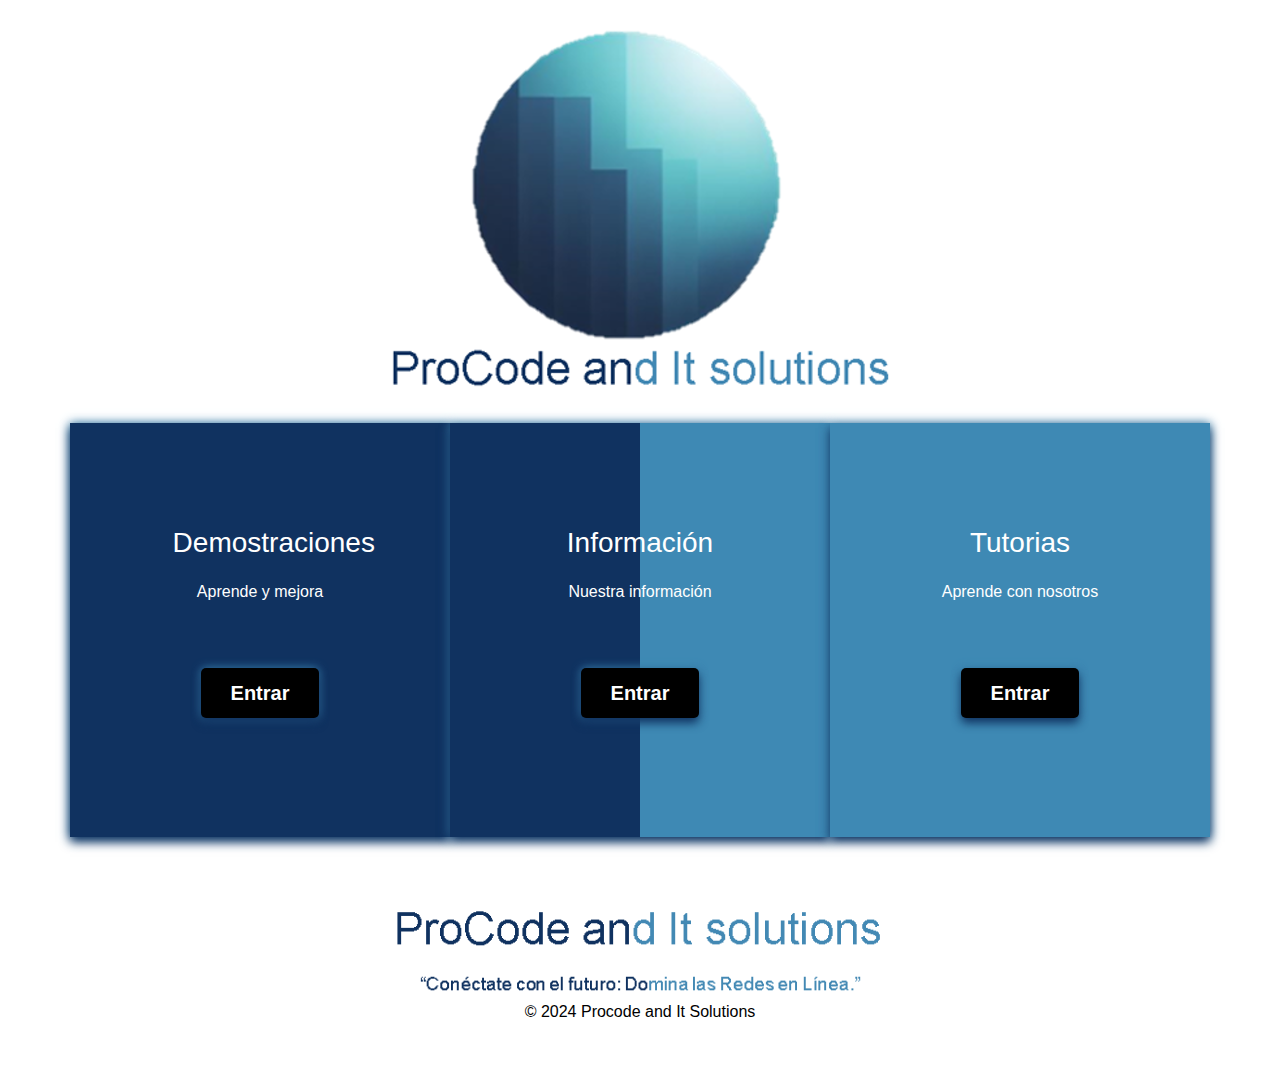
<file: index.html>
<!DOCTYPE html>
<html lang="es">

<head>

    <title> ProCode and It Solution </title>
    <meta charset="UTF-8">
    <meta name="viewport" content="width=device-width, initial-scale=1, shrink-to-fit=no">
    <link rel="stylesheet" href="https://stackpath.bootstrapcdn.com/bootstrap/4.5.2/css/bootstrap.min.css" integrity="sha384-JcKb8q3iqJ61gNV9KGb8thSsNjpSL0n8PARn9HuZOnIxN0hoP+VmmDGMN5t9UJ0Z" crossorigin="anonymous">
    <link rel="stylesheet" href="https://use.fontawesome.com/releases/v5.10.0/css/all.css" integrity="sha384-0c38nfCMzF8w8DBI+9nTWzApOpr1z0WuyswL4y6x/2ZTtmj/Ki5TedKeUcFusC/k" crossorigin="anonymous">
    <link rel="stylesheet" href="styleindex.css"/>
    <link href="icono.png" rel="icon">

</head>

<body>


<div class="container-fluid">

    <div class="row text-center p-4">
        <div class="col-md-12">
            <img src="logo-i.png" class="img-fluid">
        </div>
    </div>
</div>

<div class="container-fluid">

    <div class="container pt-2 pb-5">
        <div class="row">

            <div class="col-md-4 login-form-1">
                <div class="center"> 
                    <h3>Demostraciones</h3>
                    <p class="text-white">Aprende y mejora</p>
                </div>
                
                <div class="form-group text-center pt-5">
                    <button onclick="redirectToPage1()" class="btn">Entrar</button>
                </div>
            </div>

            <div class="col-md-4 login-form-3">
                <div class="center">
                <h3>Información</h3>
                <p class="text-white">Nuestra información</p>
                </div>

                <div class="form-group text-center pt-5">
                    <button class="btn" onclick="redirectToIntermediatePage()">Entrar</button>
                </div>
                
            </div>

            <div class="col-md-4 login-form-2">
                <div class="center">
                <h3>Tutorias</h3>
                <p class="text-white">Aprende con nosotros</p>
                </div>
                <div class="form-group text-center pt-5">
                    <button class="btn" onclick="openCodeInput()">Entrar</button>
                </div>
                
            </div>
            </div>            
            </div>
        </div>
    </div>
</div>

<script>
    function redirectToPage1() {
        window.location.href = "Demostraciones.html";
    }
</script>

<script>
    function redirectToIntermediatePage() {
        window.location.href = "info.html";
    }
</script>

<script>
    function openCodeInput() {
        window.location.href = "Tutorias.html";
    }
</script>


<footer>
   
    <div class="text-center p-2"> 
        <a href="https://www.instagram.com/b_christopher_u/" target="_blank" style="text-decoration:none;color:black;">
            <img src="letras.png" alt="ProCode and IT Solution" style="width: 500px;">
        </a>
    </div>
    <img src="slogan.png" alt="slogan" style="width: 450px;">
        <p>&copy; 2024 Procode and It Solutions</p>
    

</footer>

</body>
</html>
</file>
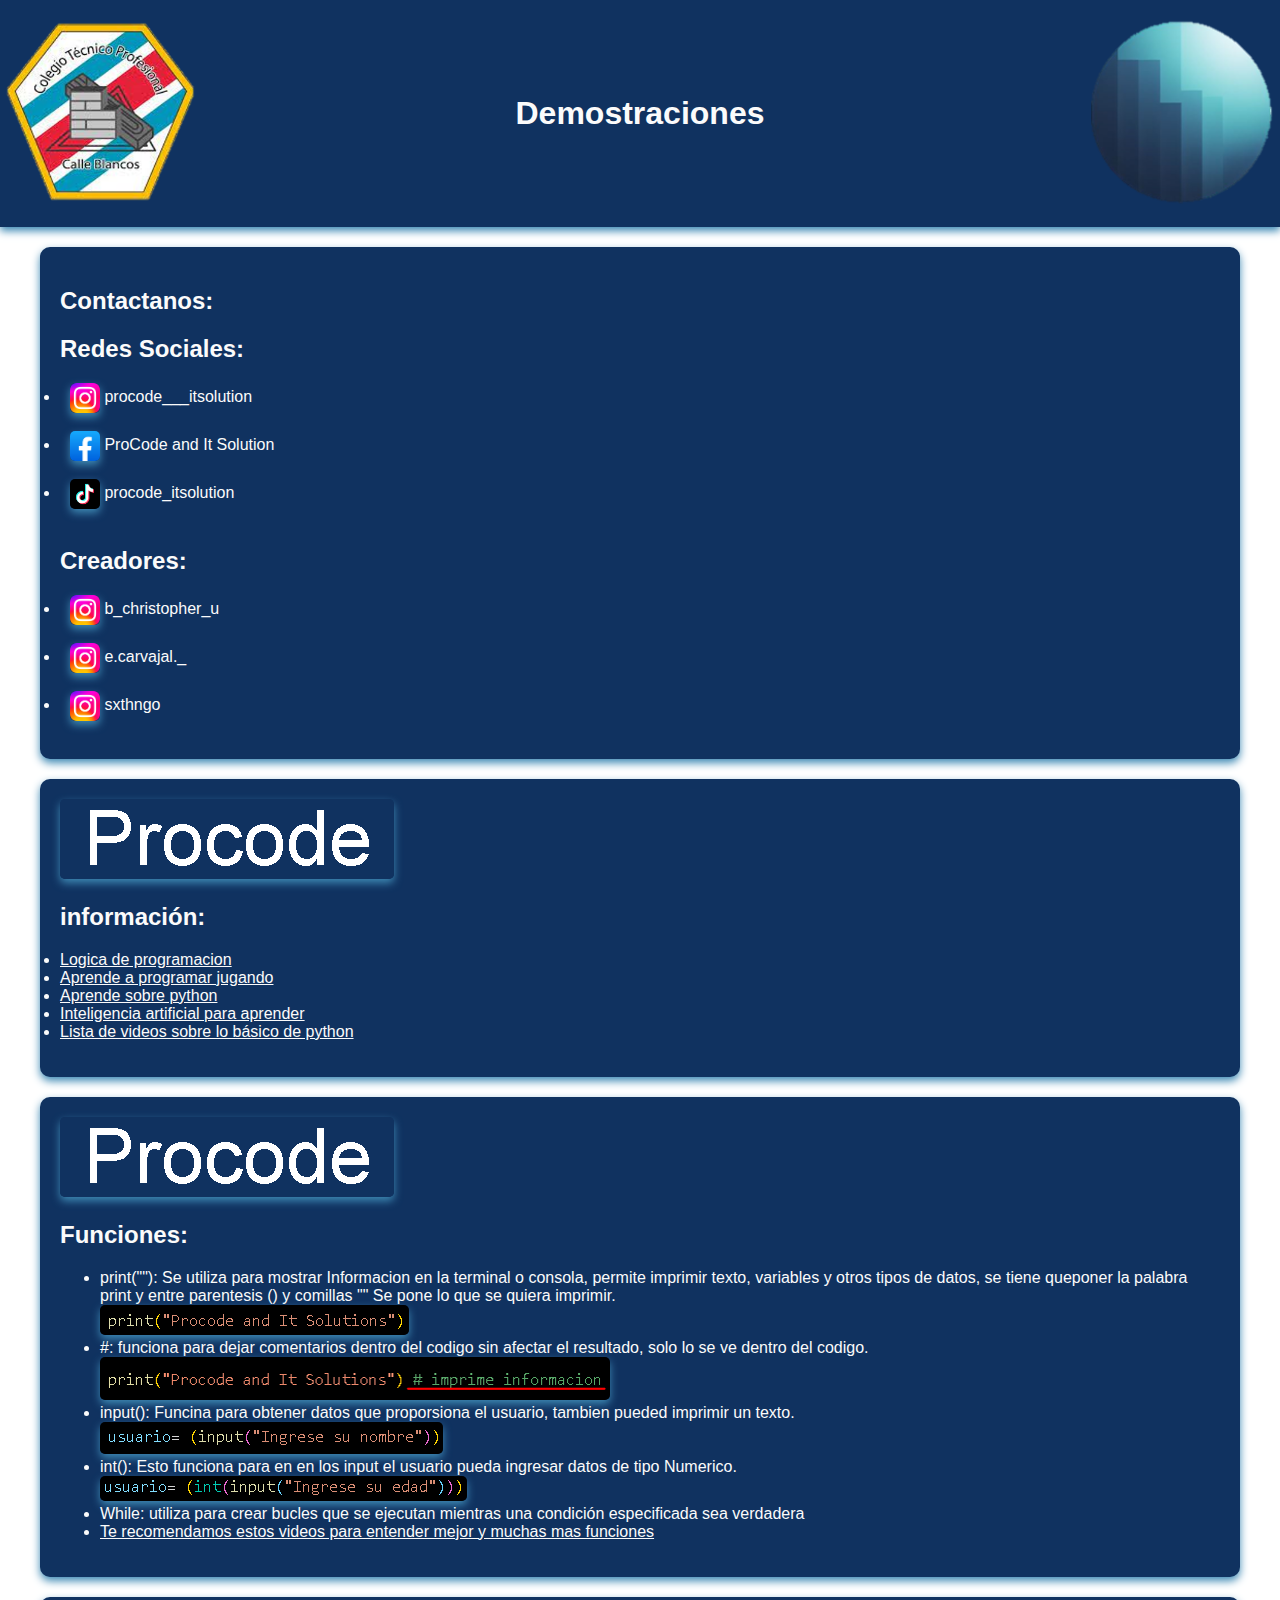
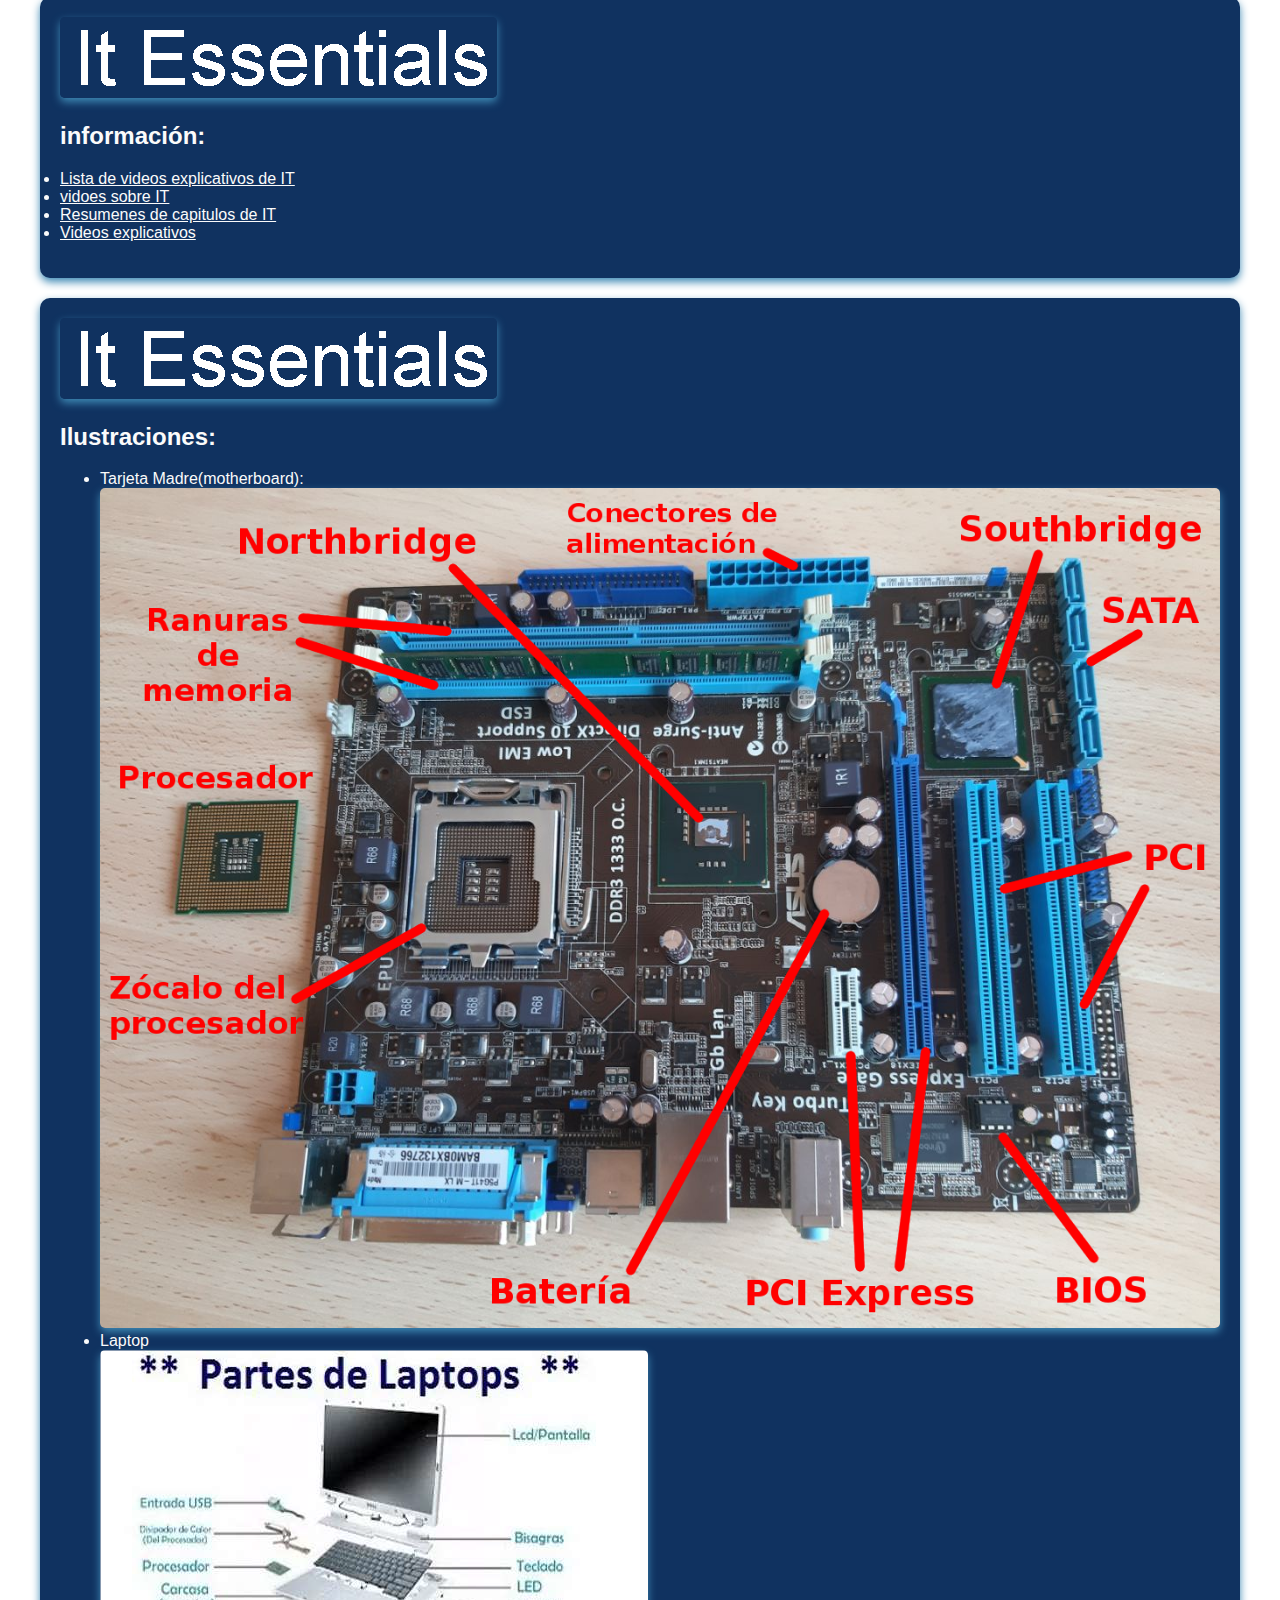
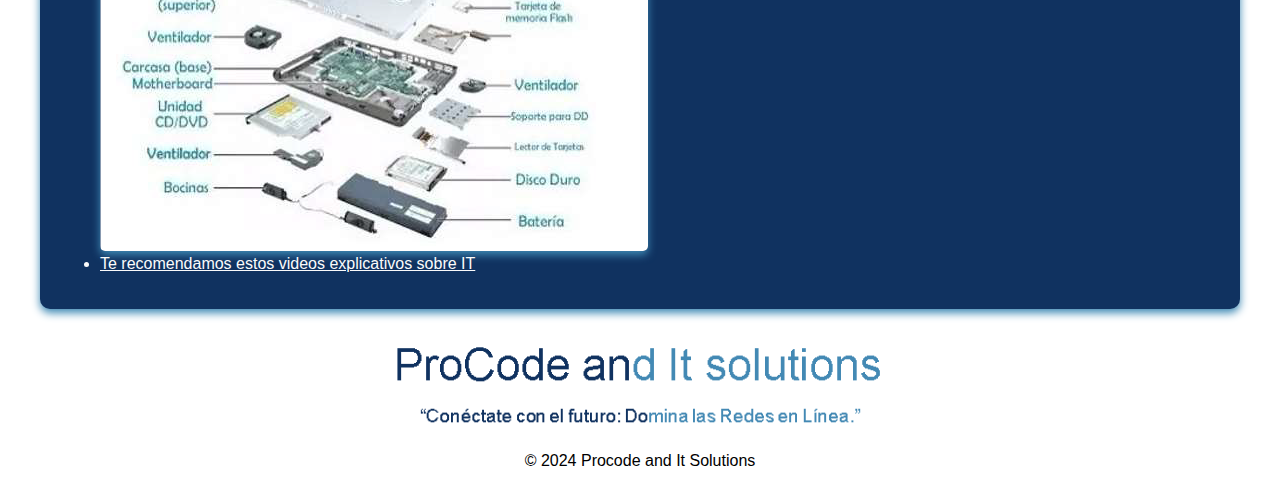
<file: Demostraciones.html>
<!DOCTYPE html>
<html lang="es">
<head>
    <meta charset="UTF-8">
    <meta name="viewport" content="width=device-width, initial-scale=1.0">
    <title> Demostraciones </title>
    <link rel="stylesheet" href="styleDemostraciones.css"/>
    <link href="icono-g.png" rel="icon">
    <link href="logo.png" rel="apple-touch-icon">

</head>
<body>
    <header>
        <img src="CTP.png" alt="Logo Izquierda" class="logo">
        <h1> Demostraciones </h1>
        <img src="icono-g.png" alt="Logo Derecha" class="logo">
    </header>
    <div class="container">
        <div class="section">
            <div class="social-links">
                <div class="text-box">
                    <h2>Contactanos:</h2>
                     <h2>Redes Sociales:</h2>
                        <li>  <a href="https://www.instagram.com/procode___itsolution/" target="_blank">
                                <img src="insta.png" alt="Instagram"> procode___itsolution</li>
                                </a>
                        <li>  <a href="https://www.facebook.com/profile.php?id=61560634140632&mibextid=ZbWKwL" target="_blank">
                                <img src="Facebook.png" alt="Facebook"> ProCode and It Solution</li>
                                </a>
                        <li>  <a href="https://www.tiktok.com/@procode_itsolution" target="_blank">
                                <img src="tiktok.png" alt="TikTok"> procode_itsolution</li>
                                </a>
        
            <h2></h2>
            <h2>Creadores:</h2>
            <li>    <a href="https://www.instagram.com/b_christopher_u/" target="_blank">
                    <img src="insta.png" alt="Instagram"> b_christopher_u</li>
            </a>
            <li>    <a href="https://www.instagram.com/e.carvajal._/" target="_blank">
                    <img src="insta.png" alt="Facebook"> e.carvajal._</li>
            </a>
            <li>    <a href="https://www.instagram.com/sxthngo/" target="_blank">
                    <img src="insta.png" alt="TikTok"> sxthngo</li>
            </a>
                </div>
            </div>
        </div>
    </div>

    <div class="container">
        <div class="section">
            <img src="letras-ProCode.png" alt="Imagen 1">
            <div class="text-box">
                <h2>información: </h2>
                <p>
                    <li> <a href="https://www.hackerrank.com"> Logica de programacion </a>
                    <li> <a href="https://www.codingame.com/start/"> Aprende a programar jugando </a>
                    <li> <a href="https://es.python.org/aprende-python/"> Aprende sobre python </a>
                    <li> <a href="https://www.blackbox.ai/"> Inteligencia artificial para aprender </a>    
                    <li> <a href="https://youtube.com/playlist?list=PLyvsggKtwbLW1j0d5yaCkRF9Axpdlhsxz&si=PimFy2f-oBjXeBGS"> Lista de videos sobre lo básico de python </a>
                </p>
            </div>
        </div>
        
        <div class="section">
            <img src="letras-ProCode.png" alt="Imagen 1">
            <div class="text-box">
                <h2> Funciones:</h2>
                <ul>
                    <li>print(""): Se utiliza para mostrar Informacion en la terminal o consola, permite imprimir texto, variables y otros tipos de datos, se tiene queponer la palabra print y entre parentesis () y comillas "" Se pone lo que se quiera imprimir.  </li>
                    <img src="Print.png" alt="Imagen">
                    <li>#: funciona para dejar comentarios dentro del codigo sin afectar el resultado, solo lo se ve dentro del codigo.</li>
                    <img src="Print2.png" alt="ImagenA">
                    <li>input(): Funcina para obtener datos que proporsiona el usuario, tambien pueded imprimir un texto.</li>
                    <img src="input.png" alt="ImagenA">
                    <li>int(): Esto funciona para en en los input el usuario pueda ingresar datos de tipo Numerico.</li>
                    <img src="int.png" alt="ImagenA">
                    <li>While: utiliza para crear bucles que se ejecutan mientras una condición especificada sea verdadera</li>
                    
                    <li> <a href="https://youtube.com/playlist?list=PLyvsggKtwbLW1j0d5yaCkRF9Axpdlhsxz&si=PimFy2f-oBjXeBGS"> Te recomendamos estos videos para entender mejor y muchas mas funciones  </a>
                </ul>
            </div>
        </div>

        <div class="section">
            <img src="letras-it.png" alt="Imagen 2">
            <div class="text-box">
                <h2> información: </h2>
                <p> 
                    <li> <a href="https://www.youtube.com/playlist?list=PLCoHHzT2tE1CorEzDSbPLFI_fJYqJaffS"> Lista de videos explicativos de IT </a> 
                    <li> <a href="https://youtube.com/playlist?list=PLJ3ylJlgw_iG_txQgJcHxztR-kQZmsUHC&si=6mHTi5plevJ3rKFC"> vidoes sobre IT </a>
                    <li> <a href="https://maria-ies.blogspot.com/2015/03/resumen-capitulo-1-it-essentials.html"> Resumenes de capitulos de IT</a>
                    <li> <a href="https://www.youtube.com/playlist?list=PL47qsLbn24vunZjZJX6OOKLBzMAoX90OB"> Videos explicativos </a>        
                    
                </p>
            </div>
        </div>
        <div class="section">
            <img src="letras-it.png" alt="Imagen 1">
            <div class="text-box">
                <h2> Ilustraciones:</h2>
                <ul>
                    <li> Tarjeta Madre(motherboard):</li>
                    <img src="Partes-Tarjeta.png" alt="Imagen">
                    <li> Laptop</li>
                    <img src="Partes-Laptos.png" alt="ImagenA">  
                    <li> <a href="https://www.youtube.com/playlist?list=PL47qsLbn24vunZjZJX6OOKLBzMAoX90OB"> Te recomendamos estos videos explicativos sobre IT  </a>
                </ul>
            </div>
        </div>

        
    </div>

  

<footer>
 
 <div class="text-center p-2"> 
    <a href="https://www.instagram.com/b_christopher_u/" target="_blank" style="text-decoration:none;color:black;">
        <img src="letras.png" alt="ProCode and IT Solution" style="width: 500px;">
    </a>
 </div>
<img src="slogan.png" alt="slogan" style="width: 450px;">
    <p>&copy; 2024 Procode and It Solutions</p>

</footer>
</body>
</html>
</file>
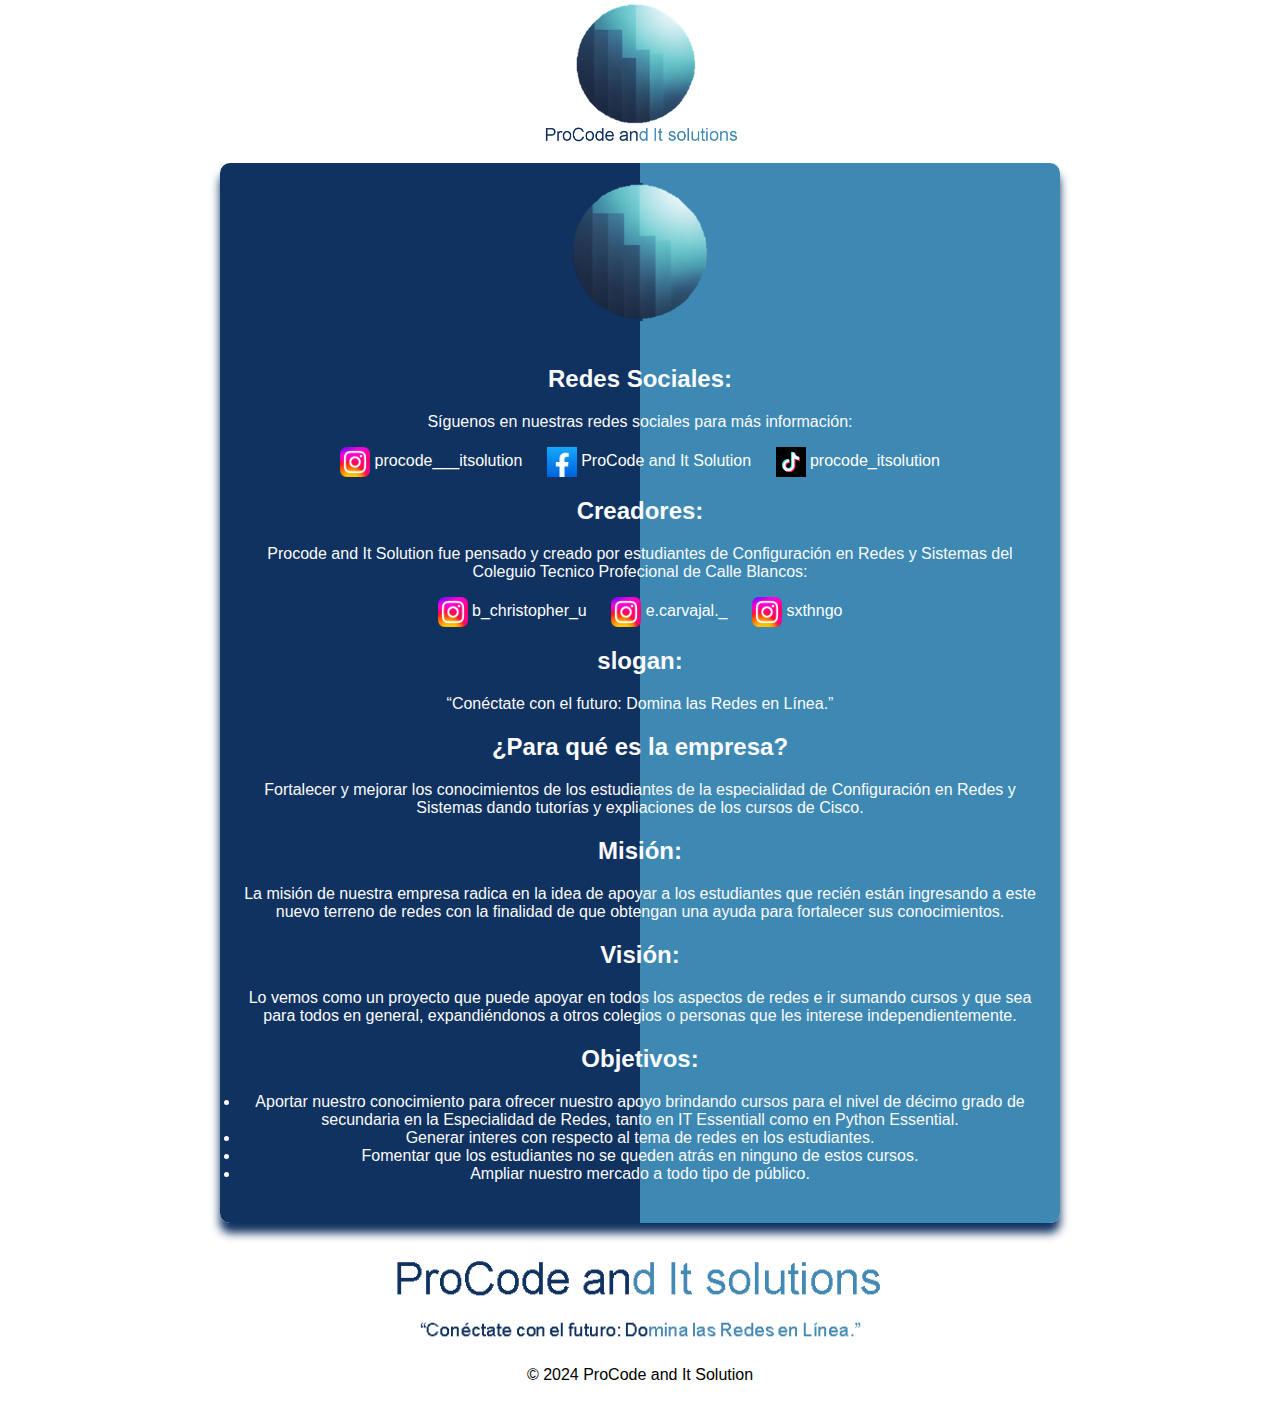
<file: info.html>
<!DOCTYPE html>
<html lang="es">
<head>
    <meta charset="UTF-8">
    <meta name="viewport" content="width=device-width, initial-scale=1.0">
    <title>Informacion</title>
    <link rel="stylesheet" href="styleinfo.css"/>
    <link href="icono.png" rel="icon">
</head>

<body>

    <div class="header-image">
        <img src="Logo.png" alt="Imagen Encabezado">
    </div>
    <div class="container">
        <img src="icono.png" alt="Logo de la Empresa" class="logo">
        
        <div class="social-links">

            <h2>Redes Sociales:</h2>
            <p>Síguenos en nuestras redes sociales para más información:</p>
                <a href="https://www.instagram.com/procode___itsolution/" target="_blank">
                    <img src="insta.png" alt="Instagram"> procode___itsolution
                </a>
                <a href="https://www.facebook.com/profile.php?id=61560634140632&mibextid=ZbWKwL" target="_blank">
                    <img src="Facebook.png" alt="Facebook"> ProCode and It Solution
                </a>
                <a href="https://www.tiktok.com/@procode_itsolution" target="_blank">
                    <img src="tiktok.png" alt="TikTok"> procode_itsolution
                </a>
        
            <h2>Creadores:</h2>
            <p>Procode and It Solution fue pensado y creado por estudiantes de Configuración en Redes y Sistemas del Coleguio Tecnico Profecional de Calle Blancos:</p>
                <a href="https://www.instagram.com/b_christopher_u/" target="_blank">
                    <img src="insta.png" alt="Instagram"> b_christopher_u
                </a>
                <a href="https://www.instagram.com/e.carvajal._/" target="_blank">
                    <img src="insta.png" alt="Facebook"> e.carvajal._
                </a>
                <a href="https://www.instagram.com/sxthngo/" target="_blank">
                    <img src="insta.png" alt="TikTok"> sxthngo
                </a>

        </div>

        <div class="section">

            <div class="section">
                <h2>slogan:</h2>
                <p>“Conéctate con el futuro: Domina las Redes en Línea.”</p>
            </div>

            <div class="section">
                <h2>¿Para qué es la empresa?</h2>
                <p>Fortalecer y mejorar los conocimientos de los estudiantes de la especialidad de Configuración en Redes y Sistemas dando tutorías y expliaciones de los cursos de Cisco.</p>
            </div>

            
            <h2>Misión:</h2>
            <p>La misión de nuestra empresa radica en la idea de apoyar a los estudiantes que recién están ingresando a este nuevo terreno de redes con la finalidad de que obtengan una ayuda para fortalecer sus conocimientos.</p>
        </div>

        <div class="section">
            <h2>Visión:</h2>
            <p>Lo vemos como un proyecto que puede apoyar en todos los aspectos de redes e ir sumando cursos y que sea para todos en general, expandiéndonos a otros colegios o personas que les interese independientemente.

            </p>
        </div>

        <div class="section">
            <h2>Objetivos:</h2>
            <li>Aportar nuestro conocimiento para ofrecer nuestro apoyo brindando cursos para el nivel de décimo grado de secundaria en la Especialidad de Redes, tanto en IT Essentiall como en Python Essential. </li>
            <li>Generar interes con respecto al tema de redes en los estudiantes. </li>
            <li>Fomentar que los estudiantes no se queden atrás en ninguno de estos cursos.</li>
            <li>Ampliar nuestro mercado a todo tipo de público.</li>

        </div>

    </div>
    

<footer>
   
        <div class="text-center p-2"> 
            <a href="https://www.instagram.com/b_christopher_u/" target="_blank" style="text-decoration:none;color:black;">
                <img src="letras.png" alt="ProCode and IT Solution" style="width: 500px;">
            </a>
        </div>
        <img src="slogan.png" alt="slogan" style="width: 450px;">
            <p>&copy; 2024 ProCode and It Solution </p>
        

</footer>
</body>
</html>
</file>
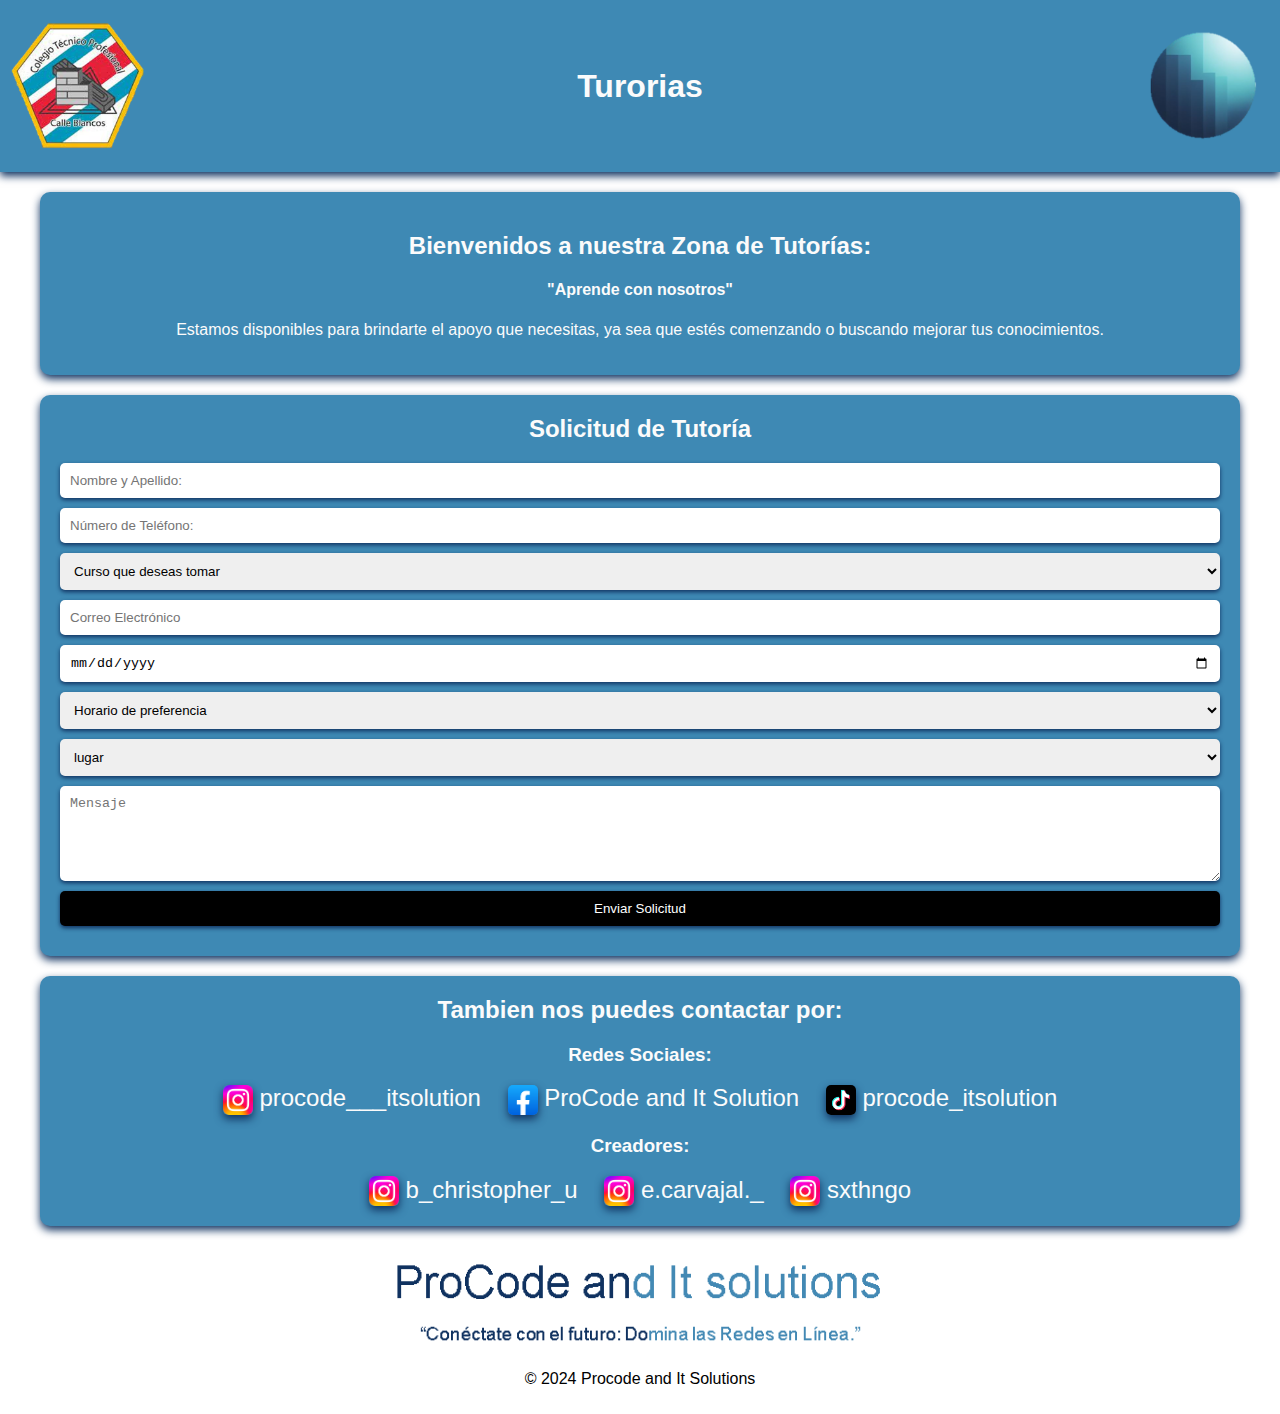
<file: Tutorias.html>
<!DOCTYPE html>
<html lang="es">
<head>
    <meta charset="UTF-8">
    <meta name="viewport" content="width=device-width, initial-scale=1.0">
    <title>Tutorías</title>
    <link rel="stylesheet" href="styleTutorias.css"/>
    <link href="icono-p.png" rel="icon">
    <link href="logo.png" rel="apple-touch-icon">

</head>

<body>
    <header>
        <img src="CTP-p.png" alt="Logo Izquierda" class="logo">
        <h1> Turorias</h1>
        <img src="icono-p.png" alt="Logo Derecha" class="logo">
    </header>

    <div class="container">
        <div class="description">
            <h2>Bienvenidos a nuestra Zona de Tutorías:</h2>
            <h4>"Aprende con nosotros"</h4>
            <p>Estamos disponibles para brindarte el apoyo que necesitas, ya sea que estés comenzando o buscando mejorar tus conocimientos.</p>
        </div>

        <div class="section contact-section">
            <div class="center">
            <h2>Solicitud de Tutoría</h2>
            </div>

            <form action="mailto:procode.itsolution@gmail.com" method="post" enctype="text/plain">
                <input type="text" name="Nombre y Apellido" placeholder="Nombre y Apellido:" required>
                <input type="tel" name="telefono" placeholder="Número de Teléfono:" required>
                <select name="curso" required>
                    <option value="">Curso que deseas tomar</option>
                    <option value="python">Python</option>
                    <option value="it essentials">IT Essentials</option>
                    <option value="ambos">Ambos</option>
                </select>

                <input type="email" name="email" placeholder="Correo Electrónico" required>
                <input type="date" name="fecha" placeholder="Fecha" required>
                <select name="horario" required>
                    <option value="">Horario de preferencia</option>
                    <option value="tarde">Tarde</option>
                    <option value="noche">Noche</option>
                </select>

                <select name="Lugar" required>
                    <option value="">lugar</option>
                    <option value="Virtual">Virtual</option>
                    <option value="presenciales">presenciales</option>
                </select>

                <textarea name="mensaje" rows="5" placeholder="Mensaje" required></textarea>
                <button type="submit">Enviar Solicitud</button>
            </form>
        </div>

        <div class="section social-media">
            <div class="social-links">
            <h2>Tambien nos puedes contactar por:</h2>
            <h3>Redes Sociales:</h3>
                <a href="https://www.instagram.com/procode___itsolution/" target="_blank">
                    <img src="insta.png" alt="Instagram"> procode___itsolution
                </a>
                <a href="https://www.facebook.com/profile.php?id=61560634140632&mibextid=ZbWKwL" target="_blank">
                    <img src="Facebook.png" alt="Facebook"> ProCode and It Solution
                </a>
                <a href="https://www.tiktok.com/@procode_itsolution" target="_blank">
                    <img src="tiktok.png" alt="TikTok"> procode_itsolution
                </a>
        
            <h2></h2>
            <h3>Creadores:</h3>

            <a href="https://www.instagram.com/b_christopher_u/" target="_blank">
                <img src="insta.png" alt="Instagram"> b_christopher_u
            </a>
            <a href="https://www.instagram.com/e.carvajal._/" target="_blank">
                <img src="insta.png" alt="Facebook"> e.carvajal._
            </a>
            <a href="https://www.instagram.com/sxthngo/" target="_blank">
                <img src="insta.png" alt="TikTok"> sxthngo
            </a>
            
        </div>

     </div>

     
    
    </div>
    </div>

    
    
<footer>  

    <div class="text-center p-2"> 
            <a href="https://www.instagram.com/b_christopher_u/" target="_blank" style="text-decoration:none;color:black;">
                <img src="letras.png" alt="ProCode and IT Solution" style="width: 500px;">
            </a>
        </div>
        <img src="slogan.png" alt="slogan" style="width: 450px;">
            <p>&copy; 2024 Procode and It Solutions</p>
</footer>
</body>
</html>
</file>
<file: styleindex.css>
html {
    min-height: 100%;
    position: relative;
}
body {
    margin: 0;
    margin-bottom: 40px;
    background: url('') no-repeat center center fixed; /* Ruta de la imagen de fondo */
    background-size: cover; /* Asegura que la imagen cubra todo el fondo */
}
footer { /* Parte de abajo(copyright y demas) */
    
    color: rgb(0, 0, 0);
    text-align: center;
    padding: 10px 0;
    width: 100%;
    bottom: 0;
}

/* aparte */

.login-logo{
    position: relative;
    margin-left: -41.5%;
}
.login-logo img{
    position: absolute;
    width: 20%;
    margin-top: 19%;
    background: #d00000;
    border-radius: 4.5rem;
    padding: 5%;
}
.login-form-1, .login-form-2, .login-form-3{
    padding: 9%;
    box-shadow: 0 5px 10px 0 rgb(16, 50, 96), 0 0px 10px 0 rgb(62, 137, 180);
    border: 0px solid transparent;
    background-clip: padding-box;
}
.login-form-1{
    background: rgb(16, 50, 96);
}
.login-form-2{
    background: rgb(62, 137, 180);
}
.login-form-3{
    background: linear-gradient(to right, rgb(16, 50, 96) 50%, rgb(62, 137, 180) 50%);
   
}
.login-form-1 h3, .login-form-2 h3, .login-form-3 h3{
    text-align: center;
    margin-bottom:12%;
    color: #fff;
}
.btnSubmit{
    font-weight: 600;
    width: 50%;
    color: #f40000;
    background-color: #ff0d0d;
    border: none;
    border-radius: 1.5rem;
    padding:2%;
}
.btnForgetPwd{
    color: #ea0e0e;
    font-weight: 600;
    text-decoration: none;
}
.btnForgetPwd:hover{
    text-decoration:none;
    color:rgb(62, 137, 180);
}
.btn {
    display: inline-block;
    padding: 10px 30px;
    font-size: 20px;
    font-weight: bold;
    color: #fff;
    background-color: rgb(0, 0, 0);
    border: none;
    border-radius: 5px;
    cursor: pointer;
    text-decoration: none;
    box-shadow: 0 5px 10px 0 rgb(16, 50, 96), 0 0px 10px 0 rgb(62, 137, 180);
    transition: background-color 0.3s ease;
}
.btn:hover {
    background-color: rgb(62, 137, 180);
}
.center {
    text-align: center;        
}
</file>
<file: styleDemostraciones.css>
body {
    font-family: Arial, sans-serif;
    margin: 0;
    padding: 0;
    background-color: rgb(255, 255, 255);
}
header {
    background-color: rgb(16, 50, 96);
    color: rgb(251, 251, 251);
    text-align: center;
    padding: 20px 0;
    display: flex;
    justify-content: space-between;
    align-items: center;
    box-shadow: 0 4px 8px rgba(62, 137, 180); /* Agregando sombra azul al encabezado */
}
.logo {
    width: 200px; /* Ajusta el ancho de la imagen aquí */
    height: auto;
}
.social-links a {
    margin: 0 10px;
    color: rgb(255, 255, 255);
    text-decoration: none;
}
.social-links img {
    width: 30px;
    height: 30px;
    vertical-align: middle;
}
.container {
    max-width: 1200px;
    margin: 20px auto;
    padding: 0 20px;
}
.section {
    padding: 20px;
    margin-bottom: 20px;
    border-radius: 10px;
    box-shadow: 0 4px 8px rgba(62, 137, 180); /* Definición de la sombra */
}
.section:nth-child(odd) {
    background-color: rgb(16, 50, 96); /* Color de fondo para secciones impares */
}
.section:nth-child(even) {
    background-color: rgb(16, 50, 96); /* Color de fondo para secciones pares */
}
.section img {
    max-width: 100%;
    border-radius: 5px;
    box-shadow: 0 4px 8px rgba(62, 137, 180); /* Aplicando sombra a las imágenes */
}
.text-box {
    margin-top: 20px;
    color: rgb(251, 251, 251); /* Cambia el color del texto a blanco */
}
.text-box a {
    color: rgb(251, 251, 251); /* Cambia el color de los enlaces a blanco */
}
.text-box ul {
    color: rgb(251, 251, 251); /* Cambia el color de las viñetas a blanco */
}
.spam {
    text-align: center;
    margin-top: 50px;
}
.button-container {
    text-align: center;
    margin-top: 20px;
}
.button {
    padding: 10px 20px;
    background-color: rgb(62, 137, 180);
    color: white;
    border: none;
    border-radius: 5px;
    text-decoration: none;
    font-size: 16px;
}
/* Nueva regla para centrar solo la nueva imagen */
.section.new-section img {
    display: block;
    margin: 0 auto;
}

/* Estilos para la nueva sección de imágenes horizontales */
.new-images-section {
    display: flex;
    justify-content: space-between;
    margin-top: 20px;
}

.image-link {
    flex: 1;
    margin: 0 10px;
}

.image-link img {
    max-width: 100%;
    height: auto;
    border-radius: 5px;
    box-shadow: 0 4px 8px rgba(62, 137, 180); /* Aplicando sombra a las imágenes */
}
footer {
    
    color: rgb(0, 0, 0);
    text-align: center;
    padding: 10px 0;
    width: 100%;
    bottom: 0;
}
.btn {
    display: inline-block;
    padding: 10px 20px;
    font-size: 15px;
    font-weight: bold;
    color: #fff;
    background-color: rgb(0, 0, 0);
    border: none;
    border-radius: 5px;
    cursor: pointer;
    text-decoration: none;
    box-shadow: 0 5px 10px 0 rgb(16, 50, 96), 0 0px 10px 0 rgb(62, 137, 180);
    transition: background-color 0.3s ease;
}
</file>
<file: styleinfo.css>
body {
    font-family: Arial, sans-serif;
    margin: 0;
    padding: 0;
    background-color: rgb(255, 255, 255);
    display: flex;
    flex-direction: column;
    align-items: center;
    justify-content: center;
    min-height: 100vh;
}
.container {
    text-align: center;
    max-width: 800px;
    margin: 20px;
    padding: 20px;
    border-radius: 10px;
    box-shadow: 0 10px 10px rgb(16, 50, 96);
    background: linear-gradient(to right, rgb(16, 50, 96) 50%, rgb(62, 137, 180) 50%);
    color: rgb(251, 251, 251);
}
.header-image {
    width: 100%;
    display: flex;
    justify-content: center;
}
.header-image img {
    width: 200px;
    height: auto;
}
.logo {
    width: 150px;
    height: auto;
    margin-bottom: 20px;
}
.social-links a {
    margin: 0 10px;
    color: rgb(255, 255, 255);
    text-decoration: none;
}
.social-links img {
    width: 30px;
    height: 30px;
    vertical-align: middle;
}
.section {
    margin: 20px 0;
}
.section a {
    color: rgb(255, 255, 255); /* Color blanco para los enlaces */
}
footer {
    
    color: rgb(0, 0, 0);
    text-align: center;
    padding: 10px 0;
    width: 100%;
    bottom: 0;
}
</file>
<file: styleTutorias.css>
body {
    font-family: Arial, sans-serif;
    margin: 0;
    padding: 0;
    background-color: rgb(255, 255, 255);
}
header {
    background-color: rgb(62, 137, 180);
    color: rgb(251, 251, 251);
    text-align: center;
    padding: 20px 0;
    display: flex;
    justify-content: space-between;
    align-items: center;
    box-shadow: 0 4px 8px rgba(16, 50, 96);
}
.logo {
    width: 150px;
    height: auto;
}
.social-links a {
    margin: 0 10px;
    color: rgb(255, 255, 255);
    text-decoration: none;
}
.social-links img {
    width: 30px;
    height: 30px;
    vertical-align: middle;
}   
.container {
    max-width: 1200px;
    margin: 20px auto;
    padding: 0 20px;
}
.section {
    padding: 20px;
    margin-bottom: 20px;
    border-radius: 10px;
    box-shadow: 0 4px 8px rgba(16, 50, 96);
}
.section:nth-child(odd) {
    background-color: rgb(62, 137, 180);
}
.section:nth-child(even) {
    background-color: rgb(62, 137, 180);
}
.section img {
    max-width: 100%;
    border-radius: 5px;
    box-shadow: 0 4px 8px rgba(16, 50, 96);
}
.text-box {
    margin-top: 20px;
    color: rgb(251, 251, 251);
}
.text-box a {
    color: rgb(251, 251, 251);
}
.text-box ul {
    color: rgb(251, 251, 251);
}
.button-container {
    text-align: center;
    margin-top: 20px;
}
.button {
    padding: 10px 20px;
    background-color: rgb(62, 137, 180);
    color: white;
    border: none;
    border-radius: 5px;
    text-decoration: none;
    font-size: 16px;
}
.btn {
    display: inline-block;
    padding: 10px 20px;
    font-size: 15px;
    font-weight: bold;
    color: #fff;
    background-color: rgb(0, 0, 0);
    border: none;
    border-radius: 5px;
    cursor: pointer;
    text-decoration: none;
    box-shadow: 0 5px 10px 0 rgb(16, 50, 96), 0 0px 10px 0 rgb(62, 137, 180);
    transition: background-color 0.3s ease;
}
.section.new-section img {
    display: block;
    margin: 0 auto;
}
.contact-section {
    background-color: rgb(62, 137, 180);
    color: rgb(251, 251, 251);
    padding: 20px;
    border-radius: 10px;
    box-shadow: 0 4px 8px rgba(16, 50, 96);
}
.contact-section h2 {
    margin-top: 0;
}
.contact-section form {
    display: flex;
    flex-direction: column;
}
.contact-section form input,
.contact-section form select,
.contact-section form textarea,
.contact-section form button {
    margin-bottom: 10px;
    padding: 10px;
    border: none;
    border-radius: 5px;
    box-shadow: 0 2px 4px rgba(16, 50, 96);
}
.contact-section form button {
    background-color: rgb(0, 0, 0);
    color: white;
    cursor: pointer;
}
.description {
    background-color: rgb(62, 137, 180);
    color: rgb(251, 251, 251);
    padding: 20px;
    border-radius: 10px;
    box-shadow: 0 4px 8px rgba(16, 50, 96);
    margin-bottom: 20px;
    text-align: center;
}
.center {
    text-align: center;
}
.social-media {
    background-color: rgb(62, 137, 180);
    color: rgb(251, 251, 251);
    padding: 20px;
    border-radius: 10px;
    box-shadow: 0 4px 8px rgba(16, 50, 96);
    text-align: center;
}
.social-media h2 {
    margin-top: 0;
}
.social-media a {
    color: rgb(251, 251, 251);
    margin: 0 10px;
    text-decoration: none;
    font-size: 24px;
}
footer {
    
    color: rgb(0, 0, 0);
    text-align: center;
    padding: 10px 0;
    width: 100%;
    bottom: 0;
}
</file>
